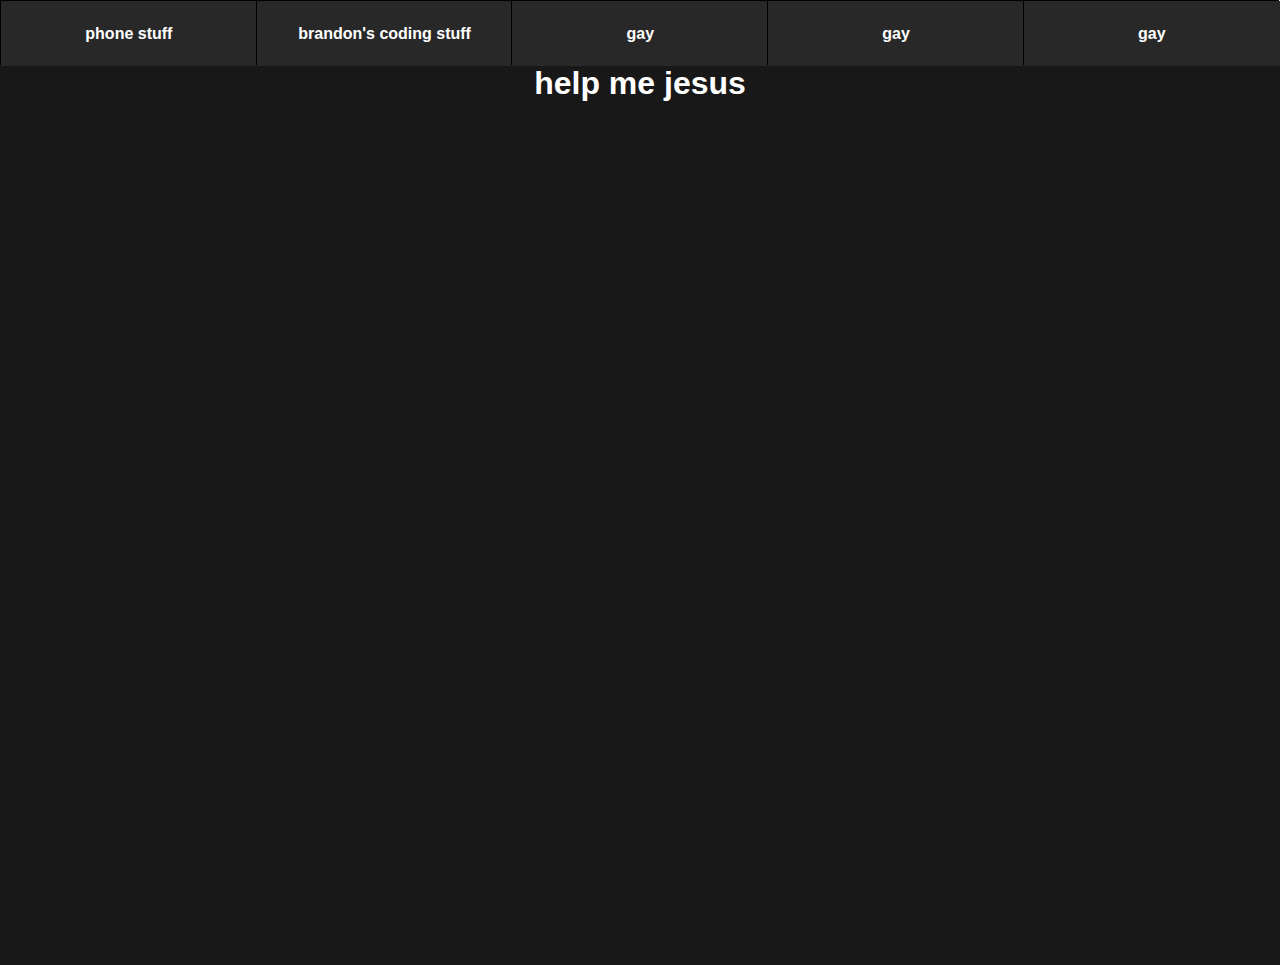
<file: index.html>
<html>
    <head>
    <title>:D</title>
    <link rel="stylesheet" href="style.css">
    
    </head>
    <body>
        <div class="header">
            <div class="button header"><a href="phone" class="button header">phone stuff</a></div>
            <div class="button header"><a href="dev" class="button header">brandon's coding stuff</a></div>
            <div class="button header"><a href="http://www.google.com" class="button header">gay</a></div>
            <div class="button header"><a href="http://www.google.com" class="button header">gay</a></div>
            <div class="button header"><a href="http://www.google.com" class="button header">gay</a></div>
        </div>

        <div class="content">
            <center>
                <h1>help me jesus</h1>
            </center>
        </div>
    </body>
</html>
</file>
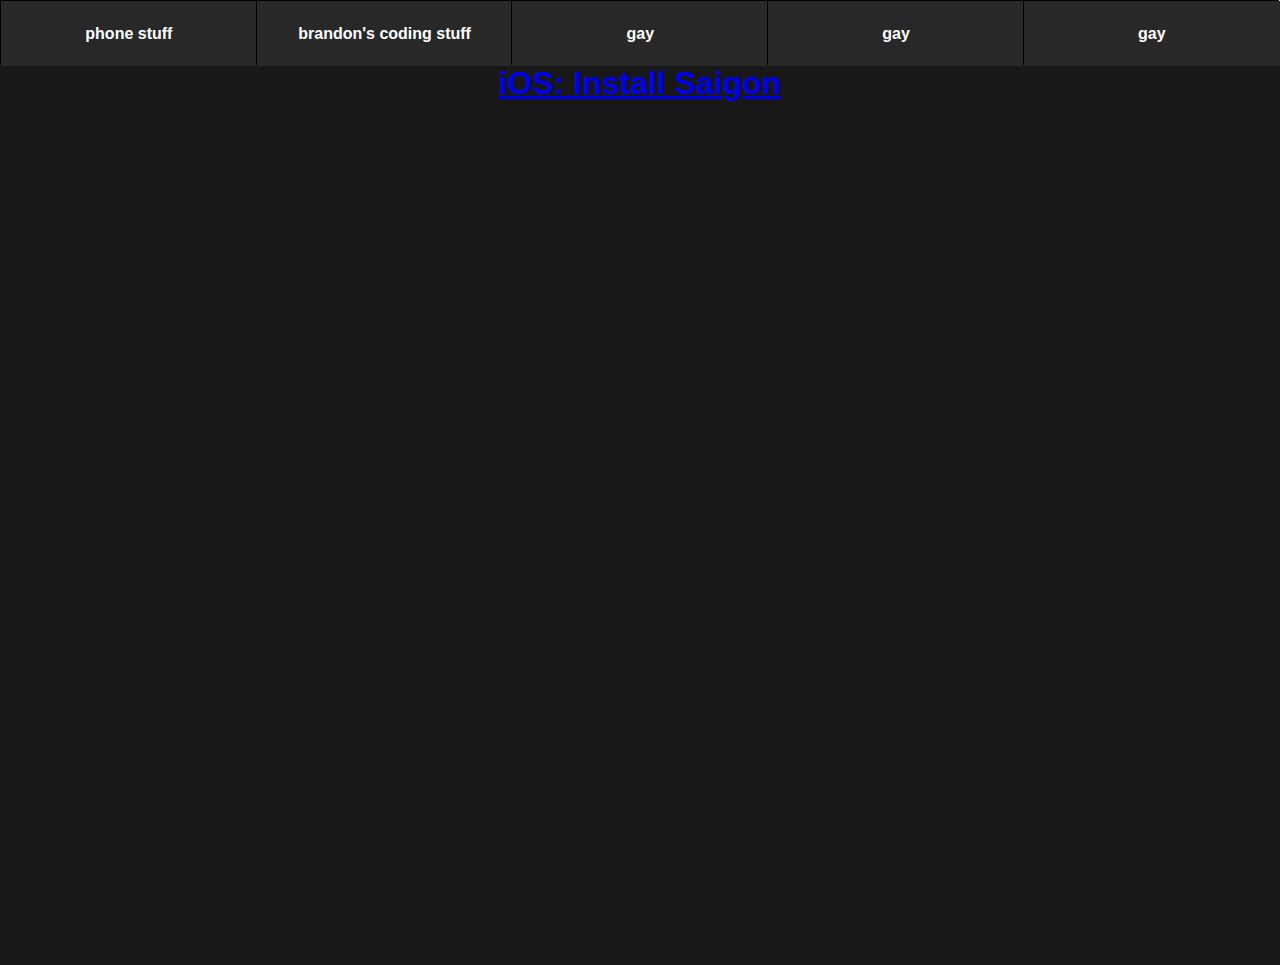
<file: phone.html>
<html>
    <head>
    <title>:D</title>
    <link rel="stylesheet" href="style.css">
    
    </head>
    <body>
        <div class="header">
            <div class="button header"><a href="phone" class="button header">phone stuff</a></div>
            <div class="button header"><a href="dev" class="button header">brandon's coding stuff</a></div>
            <div class="button header"><a href="http://www.google.com" class="button header">gay</a></div>
            <div class="button header"><a href="http://www.google.com" class="button header">gay</a></div>
            <div class="button header"><a href="http://www.google.com" class="button header">gay</a></div>
        </div>

        <div class="content">
            <center><h1><a href="itms-services://?action=download-manifest&url=entitlements.plist">iOS: Install Saigon</a></h1></center>
        </div>
    </body>
</html>
</file>
<file: style.css>
body {
    padding: 0; margin: 0;
    font-family: 'Segoe UI', Tahoma, Geneva, Verdana, sans-serif;
    color: white;
}

div.header {
    background-color: red;
    width: 99.9%;
    height: 7.25%;
}

div.button.header {
    background-color: black;
    width:20%; height: 100%;
    float: left;
}

div.button.header a {
    background-color: rgb(40, 40, 40);
    height:100%; width:100%;
    display: flex; align-items: center; justify-content: center;
    color: white;
    text-decoration: none; font-weight: bold;
    margin: 1px;
}

div.content {
    background-color:rgb(24, 24, 24);
    height:100%; width:100%;
}

h1 {
    margin: 0;
}
</file>
